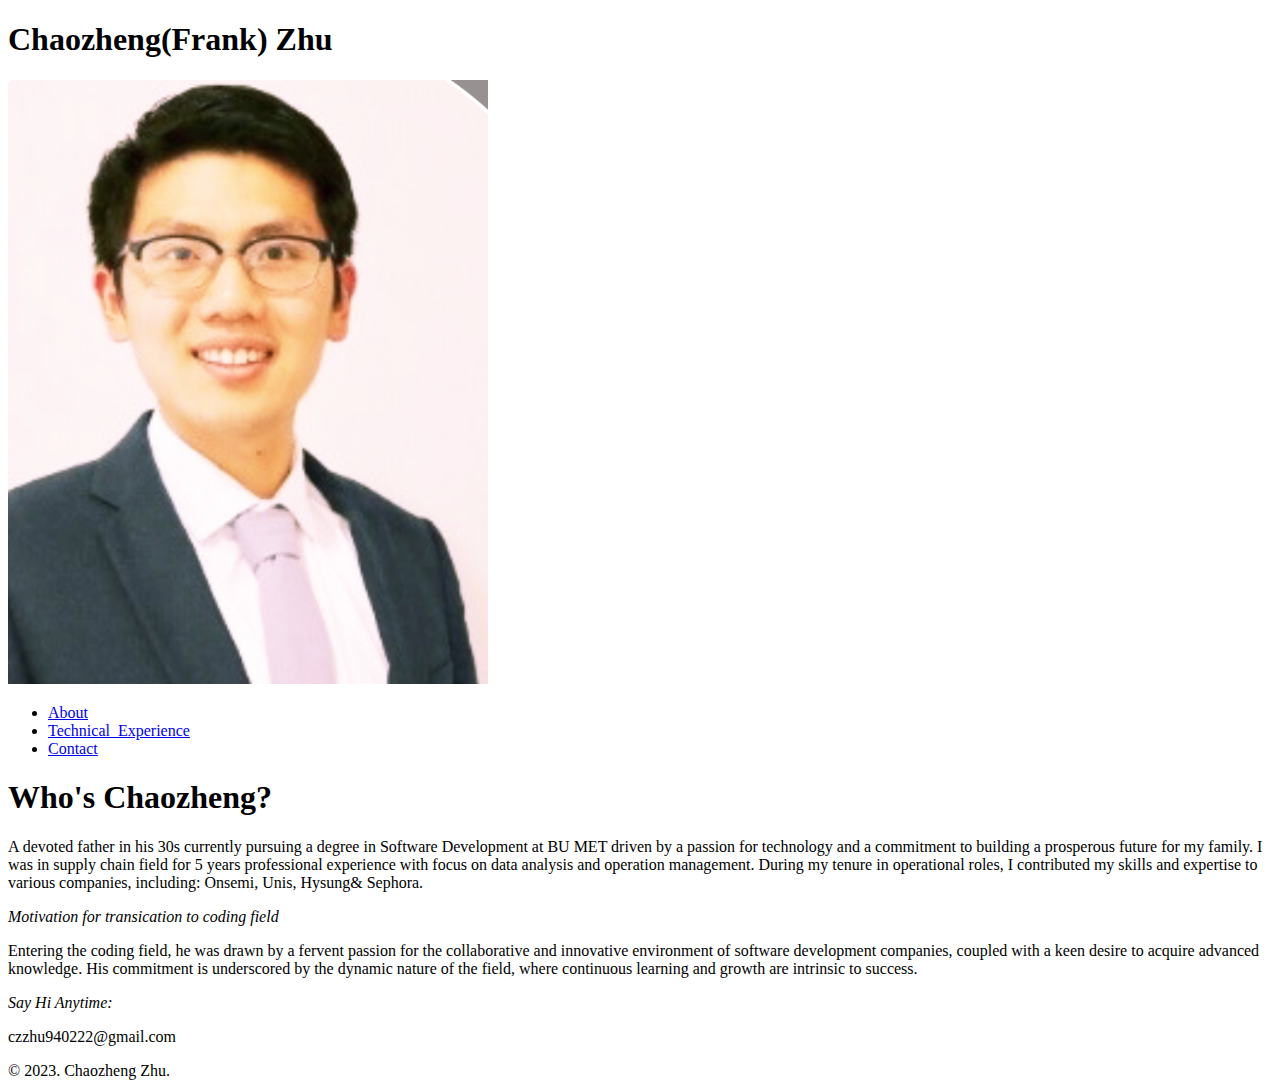
<file: Module_1/index.html>
<!DOCTYPE html>
<HTML>
    <HEAD>
        <title>Chaozheng Zhu </title>

    </HEAD>
    
    
    
    <BODy>
        <header>
            <h1>
                Chaozheng(Frank) Zhu
            </h1>
            <img src="./Pictures/photocz.png"  alt="Chaozheng's_Picture">
            <nav>
                <ul>
                   
                    <li>
                        <a href="About.html">About</a>
                    </li>
                    <li>
                        <a href="Technical_Experience.html">Technical_Experience</a>
                    </li>
                    <li>
                        <a href="Contact.html">Contact</a>
                    </li>
                 
                </ul>
            </nav>


        </header>
        <main>
            <section>
                <h1>Who's Chaozheng?</h1>
                <article>
                    <p>
                        A devoted father in his 30s currently pursuing a degree in Software Development at BU MET
                         driven by a passion for technology and a commitment to building a prosperous future for my family.
                         I was in supply chain field for 5 years professional experience with focus on data analysis and operation management.
                         During my tenure in operational roles, I contributed my skills and expertise to various companies, including: Onsemi, Unis, Hysung& Sephora. 
                        </p>
            
                    <p><i>Motivation for transication to coding field</i></p>
            
                    <p>Entering the coding field, he was drawn by a fervent passion for the collaborative and innovative environment of software 
                        development companies, coupled with a keen desire to acquire advanced knowledge. His commitment is underscored by the 
                        dynamic nature of the field, where continuous learning and growth are intrinsic to success.</p>

                    <p><i>Say Hi Anytime: </i></p>
            
                    <p>czzhu940222@gmail.com</p>
                    
                </article>
            </section>
         
       

        <footer>
            &copy; 2023. Chaozheng Zhu. 
        </footer>
        </main>
    </BODy>





</HTML>
</file>
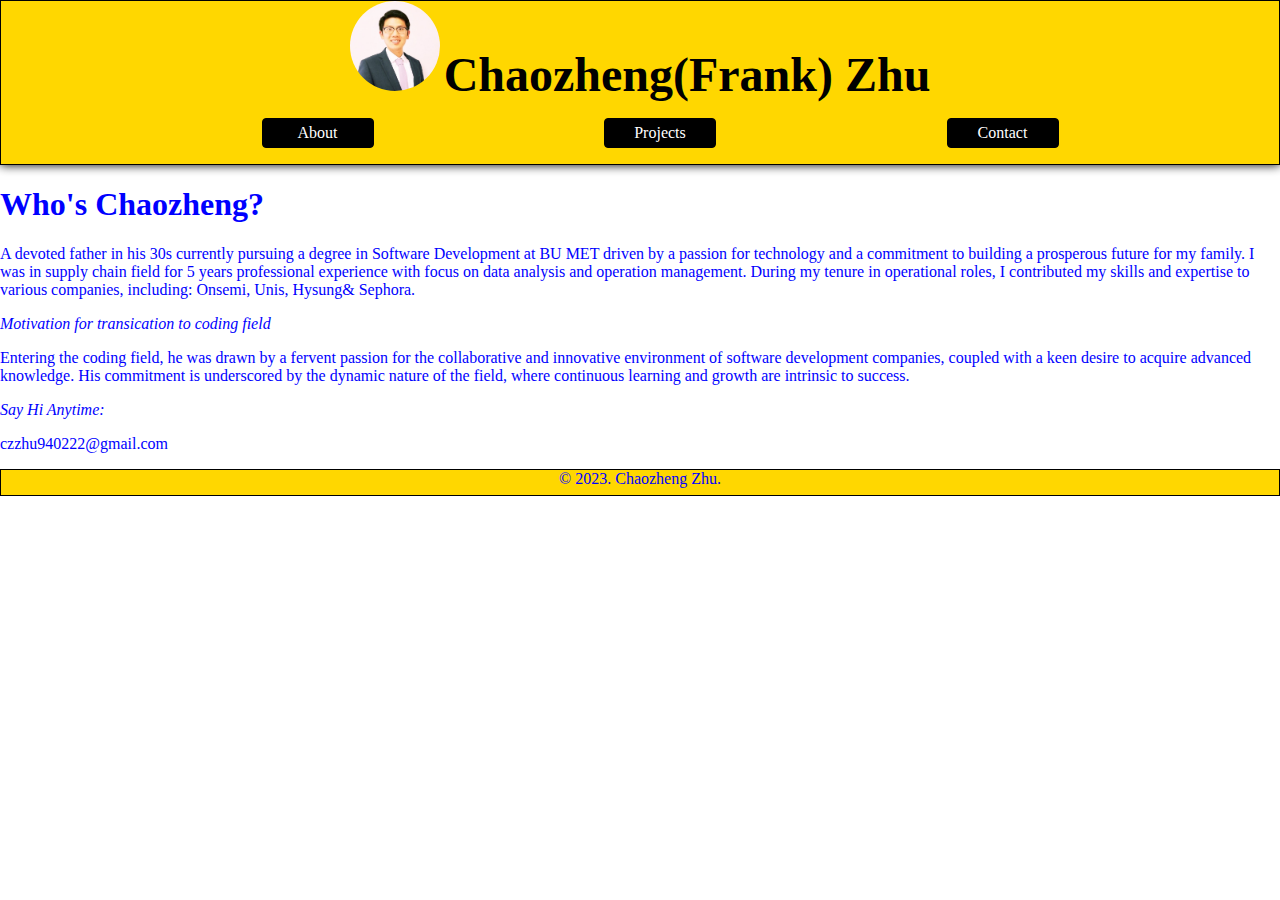
<file: Module_2/index.html>
<!DOCTYPE html>
<html lang="en">

<HEAD>
    <meta charset="UTF-8">
    <meta name="viewport" content="width=device-width, initial-scale=1.0">
    <meta name="descripton" content="Learn all about Chaozheng  .">
    <meta name="keywords" content="Chaozheng, Software Develop, Supply Chain">
    <title>Frank Personal Site</title>
    <link rel="stylesheet" href="./CSS/main.css">
</HEAD>
    
    
    
<BODy>
    <header>
        
        <img id=logo src="./Pictures/photocz.jpeg"  alt="Chaozheng's_Picture">
        <h1 id="logo-text">Chaozheng(Frank) Zhu</h1>
        <nav>
            <ul class = "nav-list">                  
                <li style="order:1" class="nav-item" >
                    <a href="About.html">About</a>
                </li>
                <li style="order:1" class="nav-item" >
                    <a href="Projects.html">Projects</a>
                </li>
                <li style="order:1" class="nav-item" >
                    <a href="Contact.html">Contact</a> 
                </li>
                 
            </ul>
        </nav>
  
    </header>
    <main>
        <section id="main-topic">
            <h1>Who's Chaozheng?</h1>
            <article>
                <p>
                    A devoted father in his 30s currently pursuing a degree in Software Development at BU MET
                     driven by a passion for technology and a commitment to building a prosperous future for my family.
                     I was in supply chain field for 5 years professional experience with focus on data analysis and operation management.
                     During my tenure in operational roles, I contributed my skills and expertise to various companies, including: Onsemi, Unis, Hysung& Sephora. 
                    </p>
                    <p><i>Motivation for transication to coding field</i></p>
                    <p>Entering the coding field, he was drawn by a fervent passion for the collaborative and innovative environment of software 
                    development companies, coupled with a keen desire to acquire advanced knowledge. His commitment is underscored by the 
                    dynamic nature of the field, where continuous learning and growth are intrinsic to success.</p>
                    <p><i>Say Hi Anytime: </i></p>
                    <p>czzhu940222@gmail.com</p>
                    
                </article>
        </section>
         
       

    <footer>
           &copy; 2023. Chaozheng Zhu. 
    </footer>
</BODy>
</file>
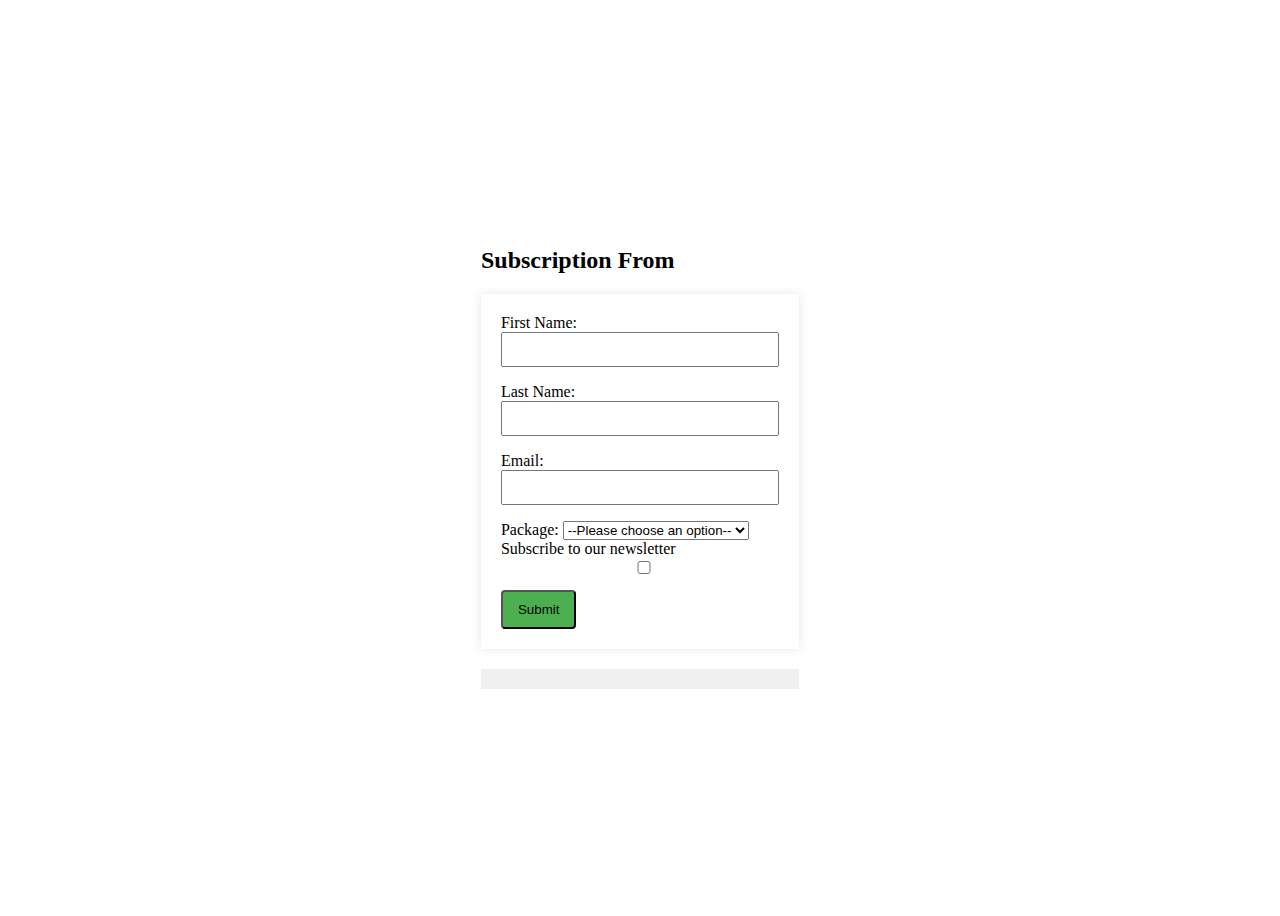
<file: ass1/form_to_submit.html>
<!DOCTYPE html>
<html lang="en">
<head>
    <meta charset="UTF-8">
    <meta name="viewport" content="width=device-width, initial-scale=1.0">
    <title>Subscription Form</title>
    <link rel="stylesheet" href="./form_to_submit.css">

  
</head>

<body>
    
    <div >
        <h2>Subscription From</h2>
    <form id="subscriptionForm"  >
        <label for="firstName">First Name:</label>
        <input type="text" id="firstName" name="firstName" >
        <div id="firstName-error" class="error-message"></div>

        <label for="lastName">Last Name:</label>
        <input type="text" id="lastName" name="lastName" >
        <div id="lastName-error" class="error-message"></div>

        <label for="email">Email:</label>
        <input type="text" id="email" name="email" required>
        <div id="email-error" class="error-message"></div>

        <label for="package">Package:</label>
        <select id="package" class="form-input">
            <option value="">--Please choose an option--</option>
        </select>
        <div id="package-error" class="package-message"></div>

  

            <label for="subscribe" style="display: inline;">
                Subscribe to our newsletter
            </label>
            <input type="checkbox" id="subscribe" class="form-input" style="display: inline;" />
          
  
        <button type="submit">Submit</button>
    </form>
    <div id="result" class="result"></div>
</div>
<script src="form_to_submit.js" defer></script>

</body>
</html>
</file>
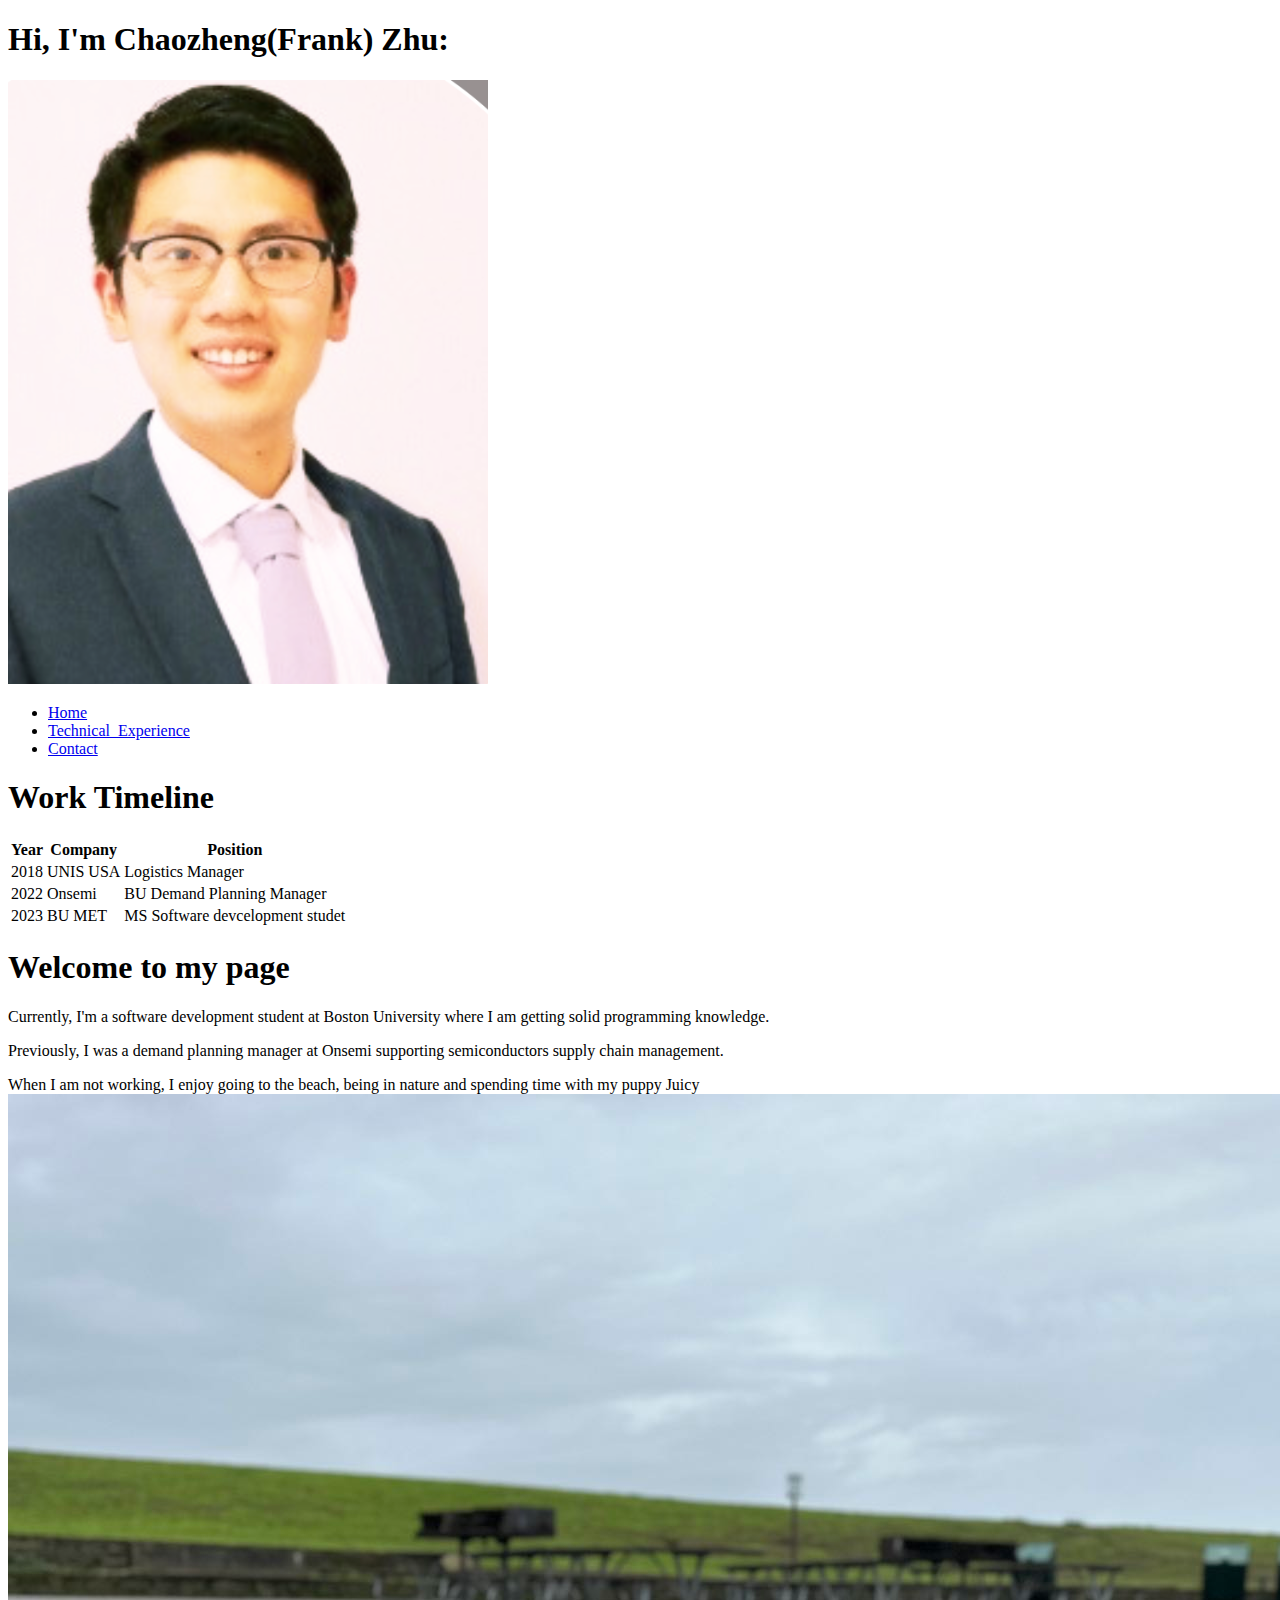
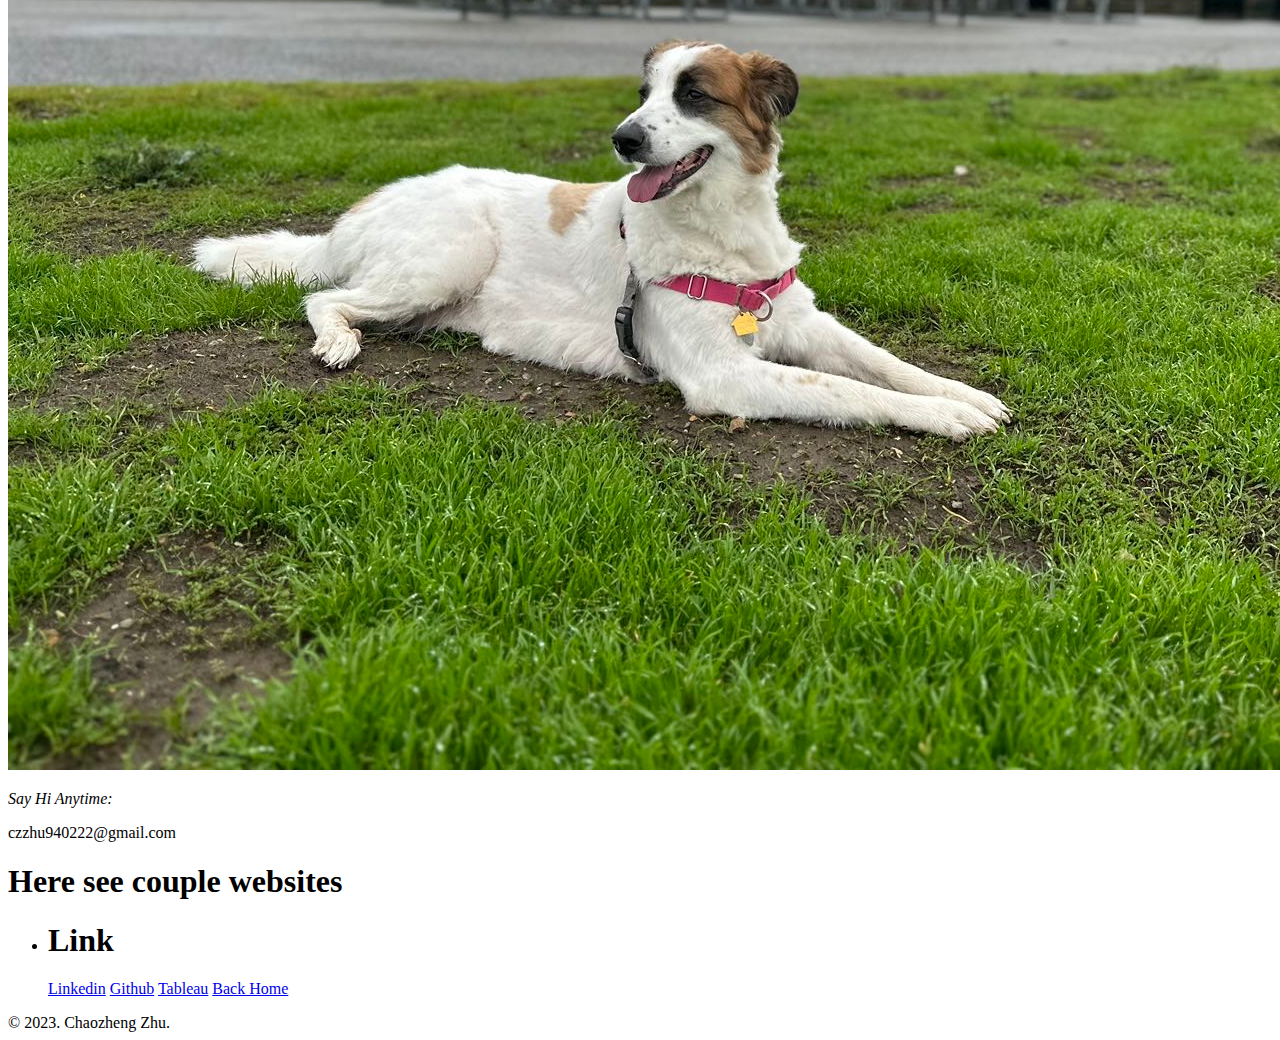
<file: Module_1/About.html>
<!DOCTYPE html>
<HTML>
    <HEAD>
        <title>About </title>

    </HEAD>
    
    
    
    <BODy>
        <header>
            <h1>
                Hi, I'm Chaozheng(Frank) Zhu:
            </h1>
            <img src="./Pictures/photocz.png" alt="Chaozheng's_Picture">
            <nav>
                <ul>
                   
                    <li>
                        <a href="index.html">Home</a>
                    </li>
                    <li>
                        <a href="TechnicalExperience.html">Technical_Experience</a>
                    </li>
                    <li>
                        <a href="Contact.html">Contact</a>
                    </li>
                 
                </ul>
            </nav>
           


        </header>
        <main>
            <section>
                <h1> Work Timeline                </h1>
                <table>
                    <tr>
                        <th>Year</th>
                        <th>Company</th>
                        <th>Position</th>
                        

                    </tr>
                    <tr>
                        <td>2018</td>
                        <td>UNIS USA</td>
                        <td>Logistics Manager</td>

                    </tr>
                    <tr>
                        <td>2022</td>
                        <td>Onsemi</td>
                        <td>BU Demand Planning Manager</td>

                    </tr>
                    <tr>
                        <td>2023</td>
                        <td>BU MET</td>
                        <td>MS Software devcelopment studet</td>

                    </tr>
                </table>

            </section>

       




            <section>
                <h1>Welcome to my page</h1>
                <article>
                    <p>
                        Currently, I'm a software development student at Boston University where I am getting solid programming knowledge.
                    </p><p>
                        Previously, I was a demand planning manager at Onsemi supporting semiconductors supply chain management.
                     </p><p>    
                        When I am not working, I enjoy going to the beach, being in nature and spending time with my puppy Juicy
                    
                        <img src="./Pictures/Juicy.jpg" alt="Juicy's_Picture">
           
                        </p>

            
               

                    <p><i>Say Hi Anytime: </i></p>

                    
                    <p>czzhu940222@gmail.com</p>
                    
                </article>
                <h1>Here see couple websites</h1>
            </section>
            <nav>
                <ul>
                    <li>
                        <h1>Link</h1>
                        <a href="https://www.linkedin.com/in/chaozhengzhu/">Linkedin</a>
                        <a href="https://github.com/cxz161530">Github</a>
                        <a href="https://public.tableau.com/app/profile/chaozheng.zhu/vizzes">Tableau</a>
                        <a href="index.html">Back Home</a>
                    </li>

                </ul>
            </nav>
        </main>
       

        <footer>
            &copy; 2023. Chaozheng Zhu. 
        </footer>

    </BODy>





</HTML>
</file>
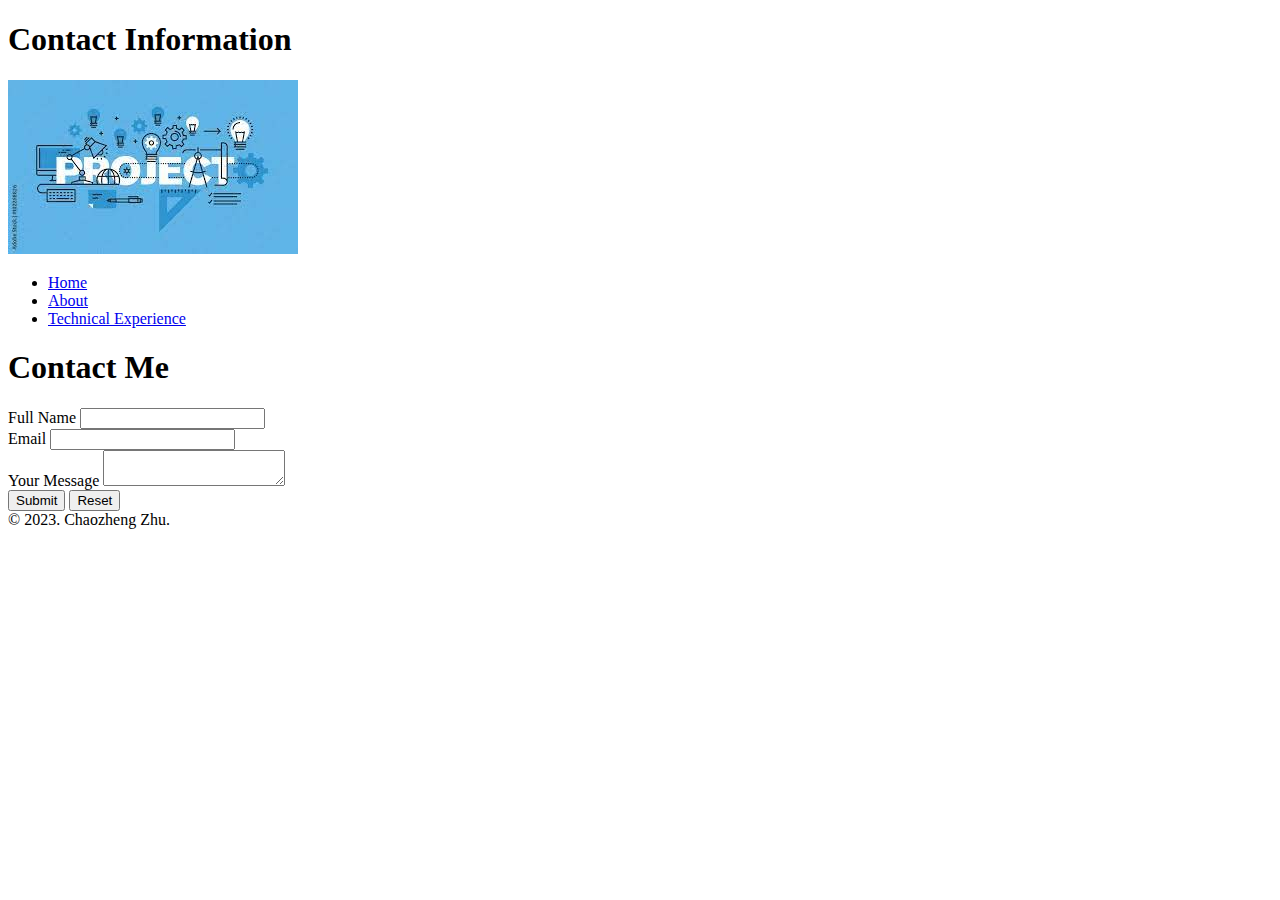
<file: Module_1/Contact.html>
<!DOCTYPE html>
<HTML>
    <HEAD>
        <title>Chaozheng Zhu Contact </title>

    </HEAD>
    
    
    
    <BODy>
        <header>
            <h1>
                Contact Information
                
            </h1>
     

            

           
            <img src="./Pictures/techbanner.jpeg" alt="tech banner">
            <nav>
                <ul>
                   
                    <li>
                        <a href="index.html">Home</a>
                    </li>
                    <li>
                        <a href="About.html">About</a>
                    </li>
                    <li>
                        <a href="TechnicalExperience.html">Technical Experience</a>
                    </li>
                 
                </ul>
            </nav>

        </header>
        
        <main>
            <div>
              <h1>Contact Me</h1>
              <form>
                <div>
                  <label for="name">Full Name</label>
                  <input name="name" id="name">
                </div>
                <div>
                  <label for="email">Email</label>
                  <input name="email" id="email">
                </div>
                <div>
                  <label for="message">Your Message</label>
                  <textarea name="message" id="message"></textarea>
                </div>
                <div>
                  <button type="submit" name="submit">Submit</button>
                  <button type="reset" name="reset">Reset</button>
                </div>
              </form>
            </div>
          </main>



       

        <footer>
            &copy; 2023. Chaozheng Zhu. 
        </footer>
    </BODy>
    





</HTML>
</file>
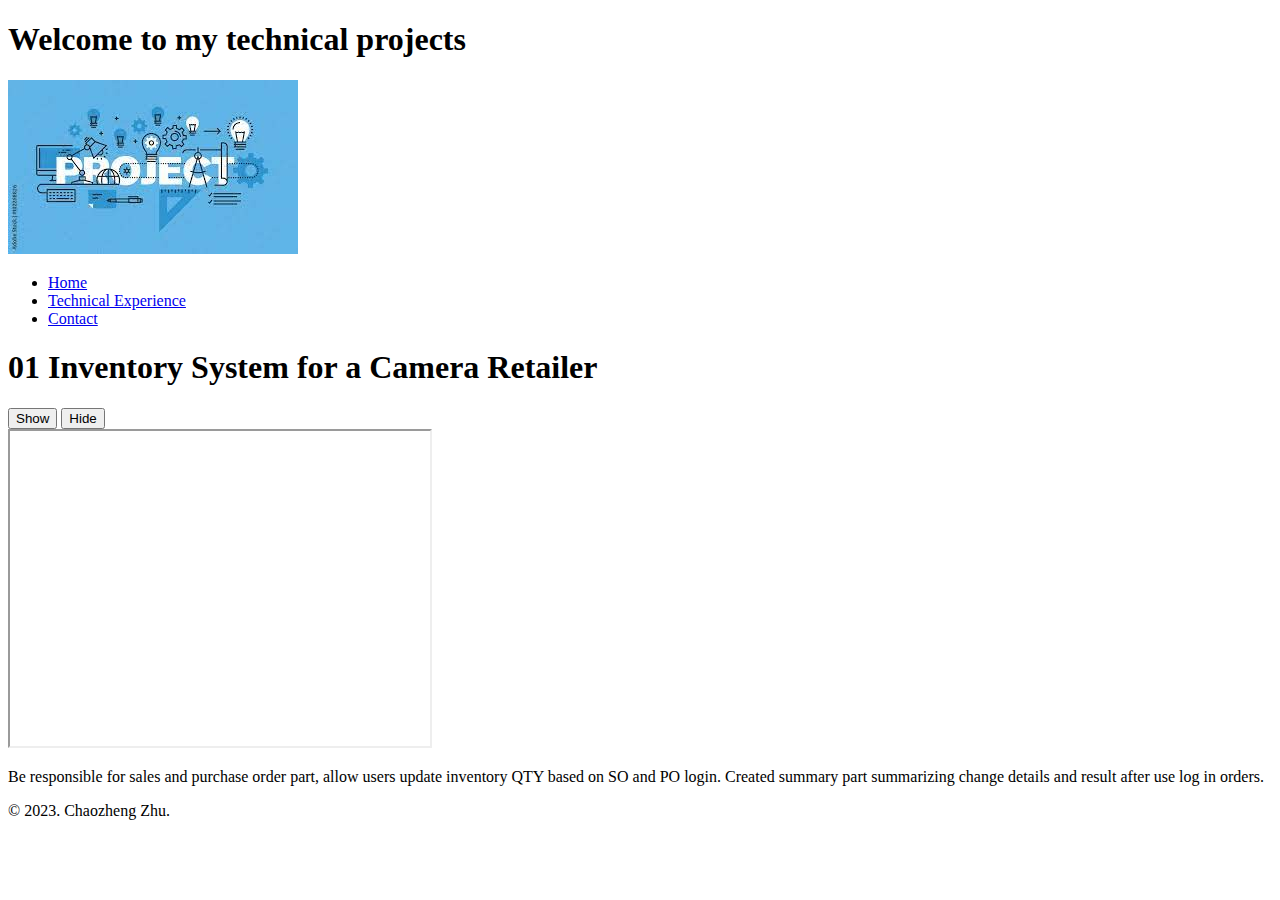
<file: Module_1/TechnicalExperience.html>
<!DOCTYPE html>
<HTML>
    <HEAD>
        <title>Chaozheng Zhu Technical_Experience </title>

    </HEAD>
    
    
    
    <BODy>
        <header>
            <h1>
                Welcome to my technical projects
                
            </h1>
     

            

            
            <img src="./Pictures/techbanner.jpeg" alt="tech banner">
            <nav>
                <ul>
                   
                    <li>
                        <a href="index.html">Home</a>
                    </li>
                    <li>
                        <a href="TechnicalExperience.html">Technical Experience</a>
                    </li>
                    <li>
                        <a href="Contact.html">Contact</a>
                    </li>
                 
                </ul>
            </nav>

        </header>
        <main>
            <section>
                <h1>01 Inventory System for a Camera Retailer</h1>
       
                    <div>
                        <button>Show</button>
                        <button>Hide</button>
                    </div>

                    <div class="Inventory System Camera">
                        
                        <iframe width="420" height="315" src="https://www.youtube.com/embed/vzs5W2pmyJQ?si=NXlJxmZL-5LfaMG7"> </iframe>
                    </div>


                    <p>
                    Be responsible for sales and purchase order part, allow users update inventory QTY based on SO and PO login.
                    
                    Created summary part summarizing change details and result after use log in orders.
                    </p>

    
            </section>
         
       

        <footer>
            &copy; 2023. Chaozheng Zhu. 
        </footer>
        </main>
    </BODy>





</HTML>
</file>
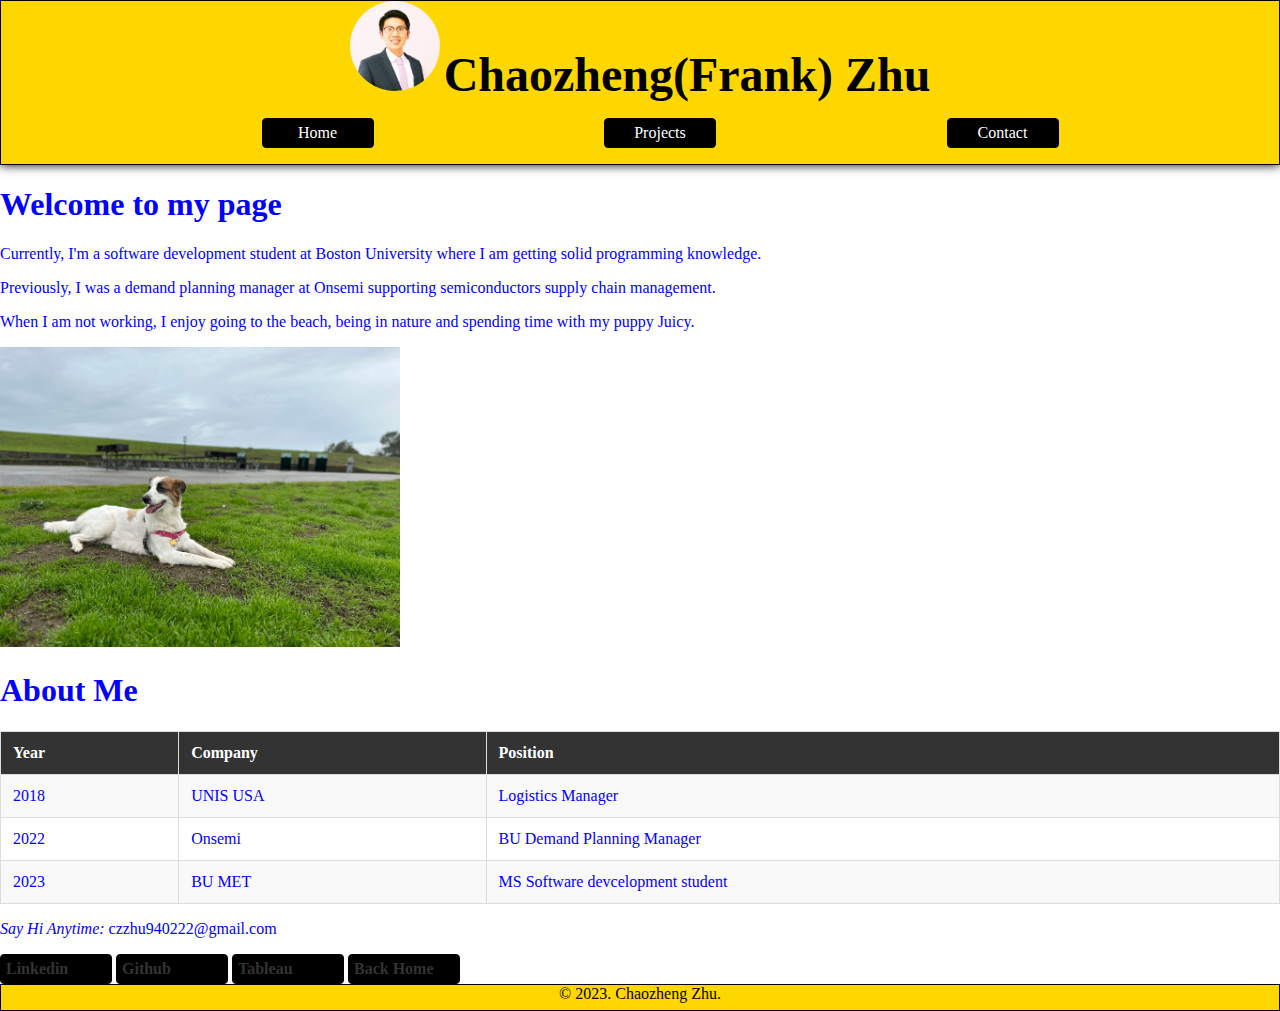
<file: Module_2/About.html>
<!DOCTYPE html>
<html lang="en">
<HEAD>
    <meta charset="UTF-8">
    <meta name="viewport" content="width=device-width, initial-scale=1.0">
    <title>About </title>
    <link rel="stylesheet" href="./CSS/main.css">

</HEAD>
<body>
     <header>
        <img id=logo src="./Pictures/photocz.jpeg" alt="Chaozheng's_Picture">
        <h1 id="logo-text">
            Chaozheng(Frank) Zhu
        </h1>
        
        <nav>
            <ul class = "nav-list">
                   
                <li>
                    <a href="index.html">Home</a>
                </li>
                <li>
                    <a href="Projects.html">Projects</a>
                </li>
                <li>
                    <a href="Contact.html">Contact</a>
                </li>
                 
            </ul>
        </nav>
           


    </header>
    <main>
        

        <section>
            <h1>Welcome to my page</h1>
            <article>
                <p>
                    Currently, I'm a software development student at Boston University where I am getting solid programming knowledge.
                </p><p>
                    Previously, I was a demand planning manager at Onsemi supporting semiconductors supply chain management.
                 </p><p>    
                    When I am not working, I enjoy going to the beach, being in nature and spending time with my puppy Juicy.
                    </p>
                    <p>
                    <img id= picture_display src="./Pictures/Juicy.jpg" alt="Juicy's_Picture">  </p>
        <section>
            <h1> About Me  </h1>
            <table>
            <tr>
                <th>Year</th>
                <th>Company</th>
                <th>Position</th>
            </tr>
            <tr>
                <td>2018</td>
                <td>UNIS USA</td>
                <td>Logistics Manager</td>
            </tr>
            <tr>
                <td>2022</td>
                <td>Onsemi</td>
                <td>BU Demand Planning Manager</td>
            </tr>
            <tr>
                <td>2023</td>
                <td>BU MET</td>
                <td>MS Software devcelopment student</td>
            </tr>
            </table>
            </section>


                <p><i>Say Hi Anytime: </i>                
                czzhu940222@gmail.com</p>
                    
            </article>
     
        </section>
        <nav>
            <ul class="outsidelink">
                <li>
                   
                    <a href="https://www.linkedin.com/in/chaozhengzhu/">Linkedin</a>
                    <a href="https://github.com/cxz161530">Github</a>
                    <a href="https://public.tableau.com/app/profile/chaozheng.zhu/vizzes">Tableau</a>
                    <a href="index.html">Back Home</a>
                </li>

           </ul>
        </nav>
    </main>
    <footer>
        &copy; 2023. Chaozheng Zhu. 
    </footer>

</body>
</file>
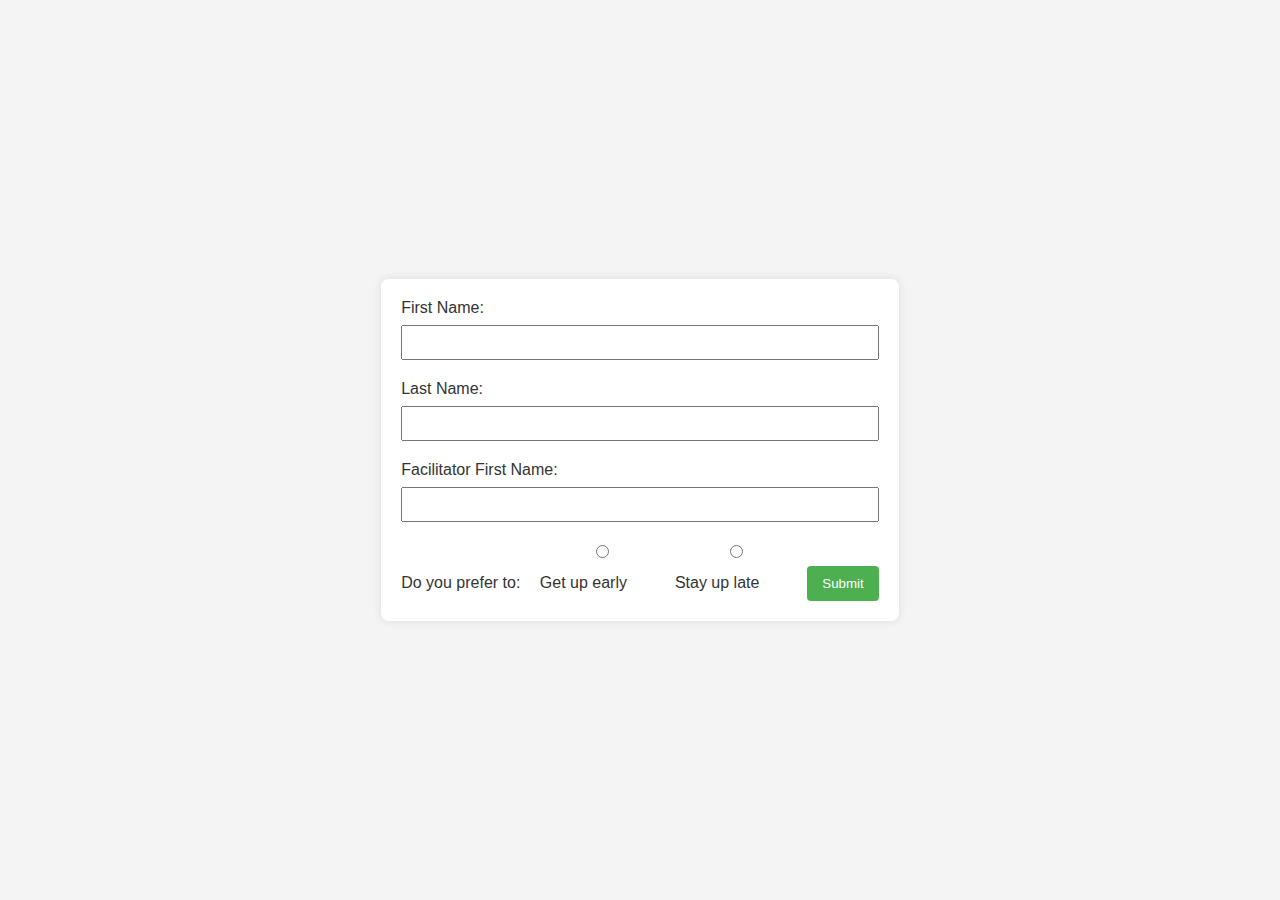
<file: Module_4/form_to_submit.html>
<!DOCTYPE html>
<html lang="en">
<head>
    <meta charset="UTF-8">
    <meta name="viewport" content="width=device-width, initial-scale=1.0">
    <title>Form Validation and Submission</title>
    <link rel="stylesheet" href="./form_to_submit.css">
    <script src="./form_to_submit.js"></script>
    

  
</head>

<body>

    <form id= "myForm" action="https://cs601.bu-course-examples.com/hw4/380a98f5-5191-496f-8aa1-7acc1da83cc5" method="post" onsubmit = "return FormValidation()">
        <label for="firstName">First Name:</label>
        <input type="text" id="firstName" name="firstName" required>
        <div id="firstName-error" class="error-message"></div>

        <label for="lastName">Last Name:</label>
        <input type="text" id="lastName" name="lastName" required>
        <div id="lastName-error" class="error-message"></div>

        <label for="facilitator">Facilitator First Name:</label>
        <input type="text" id="facilitator" name="facilitator" required>
        <div id="facilitator-error" class="error-message"></div>

        <label>Do you prefer to:</label>
        <label><input type="radio" name="preference" value="early" required> Get up early</label>
        <label><input type="radio" name="preference" value="late" required> Stay up late</label>


        <button type="submit">Submit</button>
    </form>

</body>
</html>
</file>
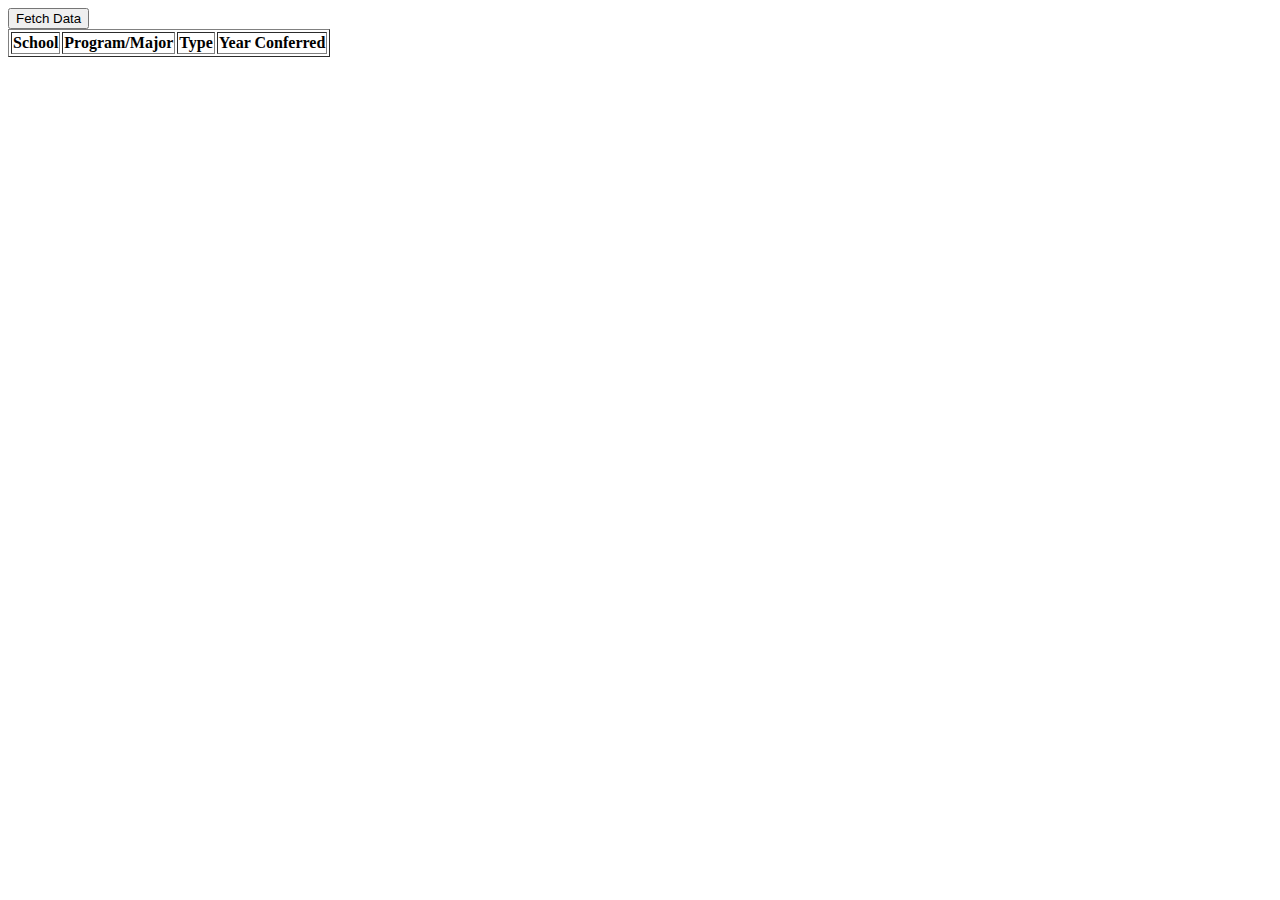
<file: Module_5/request.html>
<!DOCTYPE html>
<html lang="en">
<head>
  <meta charset="UTF-8">
  <meta name="viewport" content="width=device-width, initial-scale=1.0">
  <title>Fetch Data and Populate Table</title>
</head>
<body>

<button onclick="fetchAndPopulateTable()">Fetch Data</button>

<table border="1">
  <thead>
    <tr>
      <th>School</th>
      <th>Program/Major</th>
      <th>Type</th>
      <th>Year Conferred</th>
    </tr>
  </thead>
  <tbody id="dataTableBody">
    <!-- Table body will be populated dynamically -->
  </tbody>
</table>

<script>
function fetchAndPopulateTable() {
  const apiUrl = 'https://imaginative-kulfi-dd988d.netlify.app/project.json';

  fetch(apiUrl)
    .then(response => {
      if (!response.ok) {
        throw new Error(`HTTP error! Status: ${response.status}`);
      }
      return response.json();
    })
    .then(data => {
      // Call a function to populate the table with the fetched data
      populateTable(data);
    })
    .catch(error => {
      console.error('Fetch error:', error);
    });
}

function populateTable(data) {
  // Get the table body element
  const tableBody = document.getElementById('dataTableBody');

  // Clear existing table rows
  tableBody.innerHTML = '';

  // Iterate over the data and add rows to the table
  data.forEach(item => {
    const row = document.createElement('tr');
    const schoolCell = document.createElement('td');
    const programCell = document.createElement('td');
    const typeCell = document.createElement('td');
    const yearCell = document.createElement('td');

    // Add data to the cells
    schoolCell.textContent = item.School;
    programCell.textContent = item['Program/Major'];
    typeCell.textContent = item.Type;
    yearCell.textContent = item['Year conferred'];

    // Append cells to the row
    row.appendChild(schoolCell);
    row.appendChild(programCell);
    row.appendChild(typeCell);
    row.appendChild(yearCell);

    // Append row to the table body
    tableBody.appendChild(row);
  });
}
</script>

</body>
</html>

</body>
</html>
</file>
<file: Module_2/CSS/main.css>
body{
    padding:0;
    margin:0;
}

header{
    text-align: center;
    border:1px solid black;
    background-color: gold ;
    box-shadow: 0 0 10px rgb(0, 0, 0);
}

#logo {
    width: 90px;
    height: 90px;
    border-radius: 50%; /* make pic circle*/
   

}

#picture_display {
    width: 400px;
    height: 300px;
    
    
}

#logo-text {
    display: inline;
    font-size: 3em;
}


nav ul {
    list-style: none;
}

.nav-list{
    display: flex;
    flex-direction: row;
    justify-content: space-evenly;
    column-gap: 10px;
    
}

main{
    color:blue;
}



@media (max-width: 600px) {
    .nav-list {
        display: flex;
        flex-direction: column;
        justify-content: space-evenly;
        column-gap: 10px;
    }

    main {
        color: purple;
    }
}

@media (max-width: 400px) {
    .nav-list {
        display: flex;
        flex-direction: column;
        justify-content: space-evenly;
        column-gap: 10px;
    }

    main {
        color: red;
    }
}

@media (max-width: 200px) {
    .nav-list {
        display: flex;
        flex-direction: column;
        justify-content: space-evenly;
        column-gap: 10px;
    }

    main {
        color: blue;
    }
}


nav ul li {
    display: inline-block;
    /* border: 1px solid black;
    border-radius: 4px;
    width: 100px;
    background-color: black; */
}

nav a {
    text-decoration: none;
    display: inline-block;
    border: 1px solid black;
    border-radius: 4px;
    width: 100px;
    background-color: black;
    padding: 5px;
    color:white;
}

nav a:hover {
    background-color: white;
    color:black;
}


.projects{
    display: grid;
    grid-template-columns: repeat(2,1fr) 2fr;
    gap: 10px;
}

.item{
    background-color: #ccc;
    text-align: center;
    margin-bottom: 15px;
    border: 1px solid #ccc;
    border-radius: 5px;
}

.item dt {
    font-weight: bold;
    margin-bottom: 5px;
}

.item dd {
    margin-bottom: 10px;
}

footer{
    border:1px solid black;
    text-align: center;
    height: 25px;
    background-color: gold ;
}

table {
    width: 100%;
    border-collapse: collapse;
    margin-top: 20px;
  }

  th, td {
    border: 1px solid #ddd;
    padding: 12px;
    text-align: left;
  }

  th {
    background-color: #333;
    color: #fff;
  }

  tr:nth-child(even) {
    background-color: #f9f9f9;
  }

 /* Reset default styles for the list */
nav ul.outsidelink {
    list-style: none;
    padding: 0;
    margin: 0;
}

/* Style the list items (horizontal layout) */
nav ul.outsidelink li {
    display: inline-block;
    margin-right: 15px; /* Adjust the spacing between menu items */
}

/* Style the links */
nav ul.outsidelink a {
    text-decoration: none;
    color: #333; /* Change the color as needed */
    font-weight: bold; /* Adjust font weight as needed */
    padding: 5px;
    border: 1px solid black;
    border-radius: 4px;
    background-color: black;
}

/* Change link color on hover */
nav ul.outsidelink a:hover {
    background-color: white;
    color: black;
}

.form-controls {
    margin-bottom: 15px;
}

label {
    display: block;
    margin-bottom: 5px;
}

input,
textarea {
    width: 100%;
    padding: 8px;
    box-sizing: border-box;
    margin-bottom: 10px;
}

button {
    background-color: #4CAF50;
    color: white;
    padding: 10px 15px;
    border: none;
    border-radius: 4px;
    cursor: pointer;
}

button[type="reset"] {
    background-color: #f44336;
    margin-left: 10px;
}

/* Style the form container */
form {
    border: 1px solid #ccc;
    padding: 20px;
    border-radius: 5px;
}
button:hover {
    background-color: #45a049;
}

button[type="reset"]:hover {
    background-color: #f44336;
}
</file>
<file: ass1/form_to_submit.css>
/*center the form in middle*/
body {
    display: flex;
    align-items: center;
    justify-content: center;
    height: 100vh;
}

/* making the form style padding and shadow effect */
form {
    padding: 20px;
    box-shadow: 0 0 10px rgba(0, 0, 0, 0.1);
}

/*Creating space betweenlable and input box*/
label {
    margin-bottom: 8px;
}

/* Style input fields */
input {
    width: 100%;
    padding: 8px;
    margin-bottom: 16px;
    box-sizing: border-box;
}



/* Style the submit button */
button {
    background-color: #4caf50;
    padding: 10px 15px;
    border-radius: 4px;

  
}

button:hover {
    background-color: #45a049;
}
.error-message {
    color:red;
    font-size: 14px;

}

/* make success message green*/
input.success {
    border: 1px solid green;
}

.result {
    margin-top: 20px;
    padding: 10px;
    background-color: #f0f0f0;
}
</file>
<file: Module_4/form_to_submit.css>
body, h1, h2, p, ul, li {
    margin: 0;
    padding: 0;
}

body {
    font-family: 'Arial', sans-serif;
    background-color: #f4f4f4;
    color: #333;
}

/* Center the form on the page */
body {
    display: flex;
    align-items: center;
    justify-content: center;
    height: 100vh;
}

/* Style the form container */
form {
    background-color: #fff;
    padding: 20px;
    border-radius: 8px;
    box-shadow: 0 0 10px rgba(0, 0, 0, 0.1);
}

/* Style labels */
label {
    display: block;
    margin-bottom: 8px;
}

/* Style input fields */
input {
    width: 100%;
    padding: 8px;
    margin-bottom: 16px;
    box-sizing: border-box;
}

/* Style radio buttons and labels */
input[type="radio"] {
    margin-right: 6px;
    display: inline;
}

/* Style the submit button */
button {
    background-color: #4caf50;
    color: #fff;
    padding: 10px 15px;
    border: none;
    border-radius: 4px;
    cursor: pointer;
  
}

button:hover {
    background-color: #45a049;
}
.error-message {
    color:red;
    font-size: 14px;
    margin-top: 4px;
}
input[type="radio"] {
    margin-right: 6px;
    display: inline;
}

label {
    display: inline-block;
    margin-right: 15px; /* Adjust spacing between radio buttons and labels */
}
</file>
